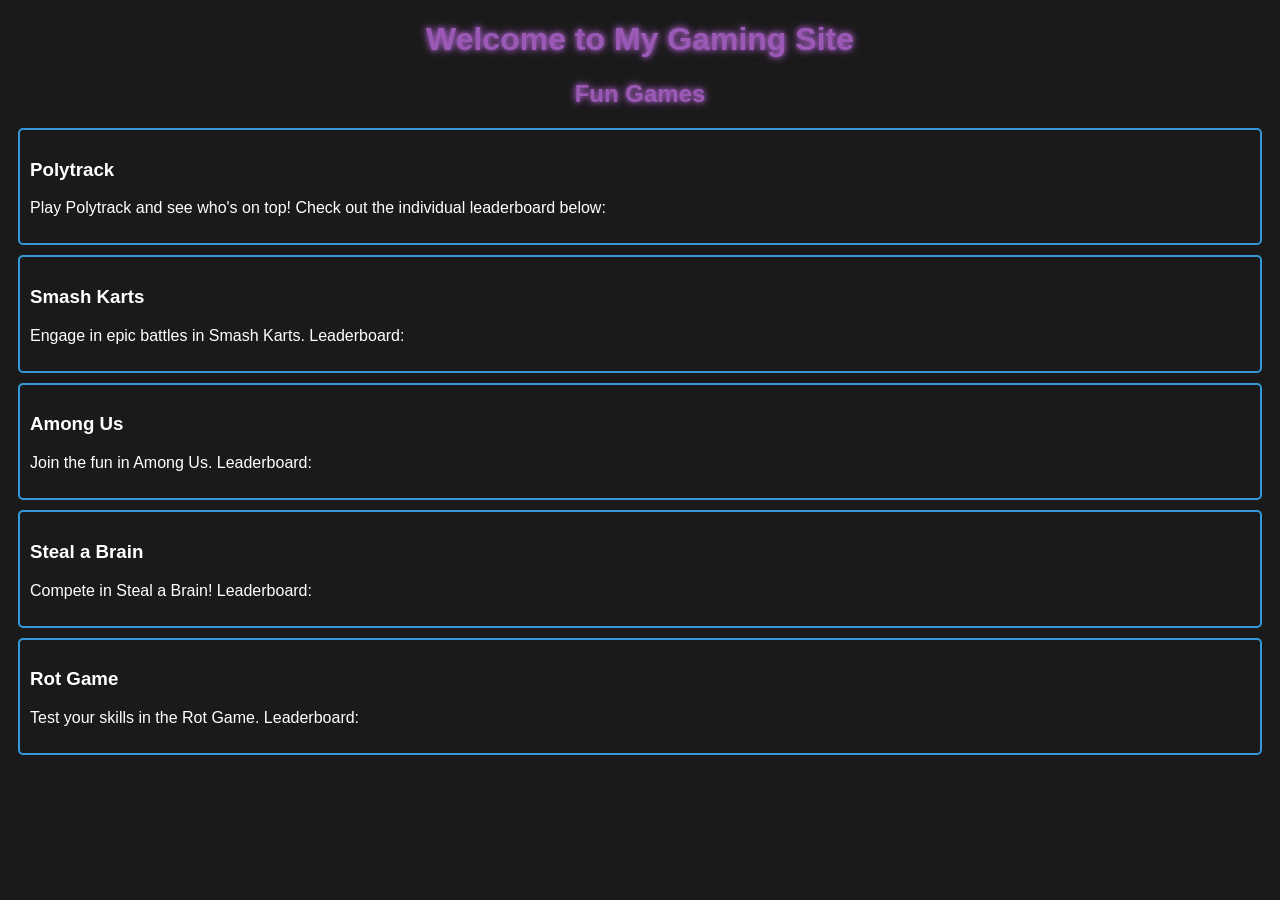
<file: index.html>
<!DOCTYPE html>
<html lang="en">
<head>
    <meta charset="UTF-8">
    <meta name="viewport" content="width=device-width, initial-scale=1.0">
    <title>My Gaming Site</title>
    <style>
        body {
            background-color: #1a1a1a;
            color: #fff;
            font-family: Arial, sans-serif;
        }
        .neon {
            color: #9b59b6;
            text-shadow: 0 0 5px #9b59b6, 0 0 10px #9b59b6;
        }
        .game {
            border: 2px solid #3498db;
            margin: 10px;
            padding: 10px;
            border-radius: 5px;
        }
        h1, h2 {
            text-align: center;
        }
    </style>
</head>
<body>
    <h1 class="neon">Welcome to My Gaming Site</h1>
    <h2 class="neon">Fun Games</h2>
    <div class="game">
        <h3>Polytrack</h3>
        <p>Play Polytrack and see who's on top! Check out the individual leaderboard below:</p>
        <div id="polytrack-leaderboard"></div>
    </div>
    <div class="game">
        <h3>Smash Karts</h3>
        <p>Engage in epic battles in Smash Karts. Leaderboard:</p>
        <div id="smash-karts-leaderboard"></div>
    </div>
    <div class="game">
        <h3>Among Us</h3>
        <p>Join the fun in Among Us. Leaderboard:</p>
        <div id="among-us-leaderboard"></div>
    </div>
    <div class="game">
        <h3>Steal a Brain</h3>
        <p>Compete in Steal a Brain! Leaderboard:</p>
        <div id="steal-a-brain-leaderboard"></div>
    </div>
    <div class="game">
        <h3>Rot Game</h3>
        <p>Test your skills in the Rot Game. Leaderboard:</p>
        <div id="rot-game-leaderboard"></div>
    </div>
</body>
</html>
</file>
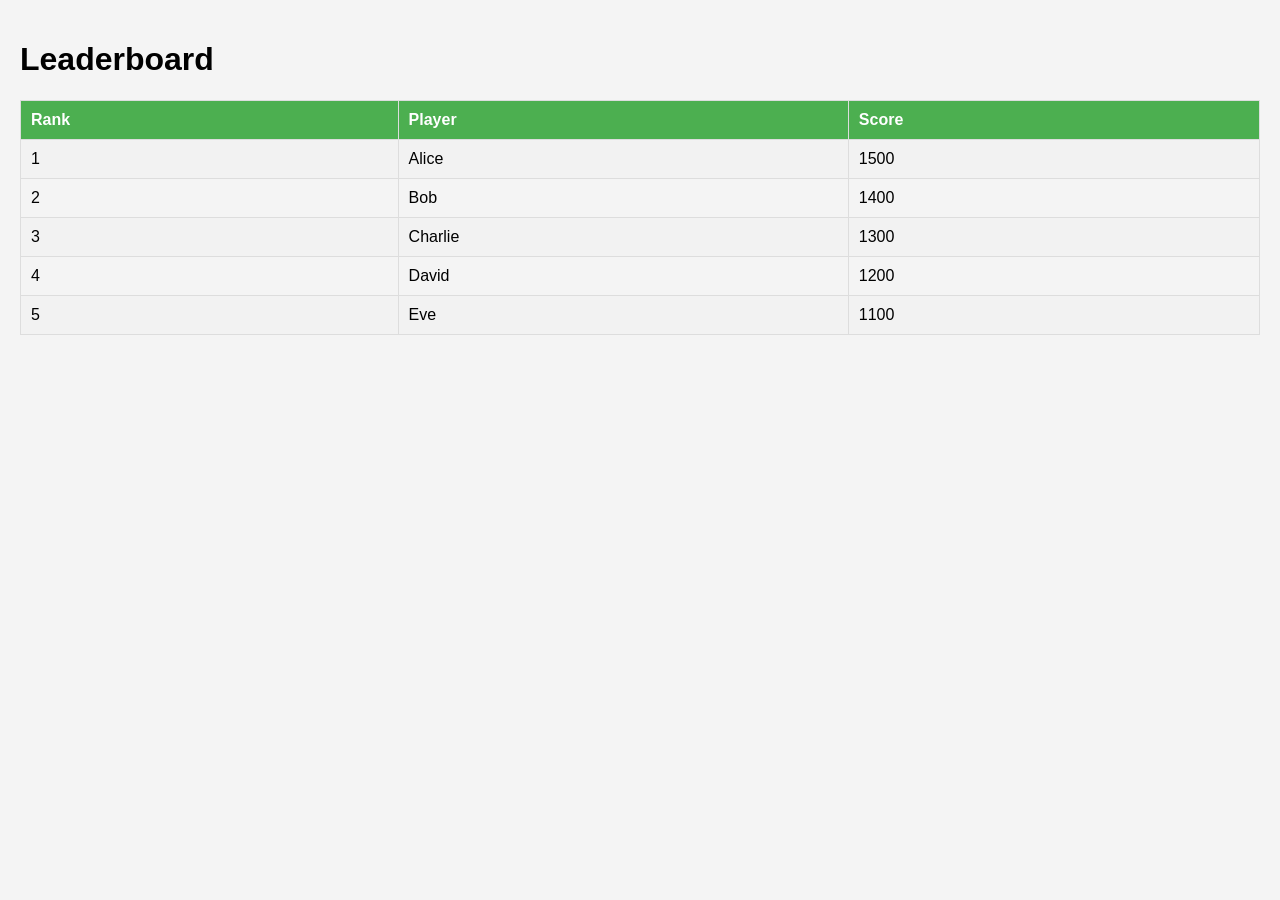
<file: leaderboard.html>
<!DOCTYPE html>
<html lang="en">
<head>
    <meta charset="UTF-8">
    <meta name="viewport" content="width=device-width, initial-scale=1.0">
    <title>Leaderboard</title>
    <link rel="stylesheet" href="styles.css">
    <style>
        body {
            font-family: Arial, sans-serif;
            background-color: #f4f4f4;
            margin: 0;
            padding: 20px;
        }
        table {
            width: 100%;
            border-collapse: collapse;
            margin-top: 20px;
        }
        th, td {
            padding: 10px;
            text-align: left;
            border: 1px solid #ddd;
        }
        th {
            background-color: #4CAF50;
            color: white;
        }
        tr:nth-child(even) {
            background-color: #f2f2f2;
        }
    </style>
</head>
<body>
    <h1>Leaderboard</h1>
    <table>
        <tr>
            <th>Rank</th>
            <th>Player</th>
            <th>Score</th>
        </tr>
        <tr>
            <td>1</td>
            <td>Alice</td>
            <td>1500</td>
        </tr>
        <tr>
            <td>2</td>
            <td>Bob</td>
            <td>1400</td>
        </tr>
        <tr>
            <td>3</td>
            <td>Charlie</td>
            <td>1300</td>
        </tr>
        <tr>
            <td>4</td>
            <td>David</td>
            <td>1200</td>
        </tr>
        <tr>
            <td>5</td>
            <td>Eve</td>
            <td>1100</td>
        </tr>
    </table>
</body>
</html>
</file>
<file: styles.css>
.game-page {
    background-color: #1E1E1E;
    color: #E0E0E0;
    font-family: 'Roboto', sans-serif;
    padding: 20px;
    border-radius: 8px;
}

.leaderboard {
    background-color: #282828;
    box-shadow: 0 2px 10px rgba(0, 0, 0, 0.5);
    border-radius: 8px;
    margin: 20px 0;
    padding: 15px;
}

.game-nav {
    display: flex;
    justify-content: space-around;
    background-color: #424242;
    padding: 10px;
    border-radius: 8px;
}

.game-nav a {
    color: #E0E0E0;
    text-decoration: none;
    padding: 10px;
    border-radius: 5px;
    transition: background 0.3s;
}

.game-nav a:hover {
    background-color: #575757;
}

/* Leaderboard styling */
.leaderboard h2 {
    border-bottom: 2px solid #3D3D3D;
    padding-bottom: 10px;
}

.leaderboard ul {
    list-style-type: none;
    padding: 0;
}

.leaderboard li {
    padding: 5px;
    border-bottom: 1px solid #3D3D3D;
}
</file>
